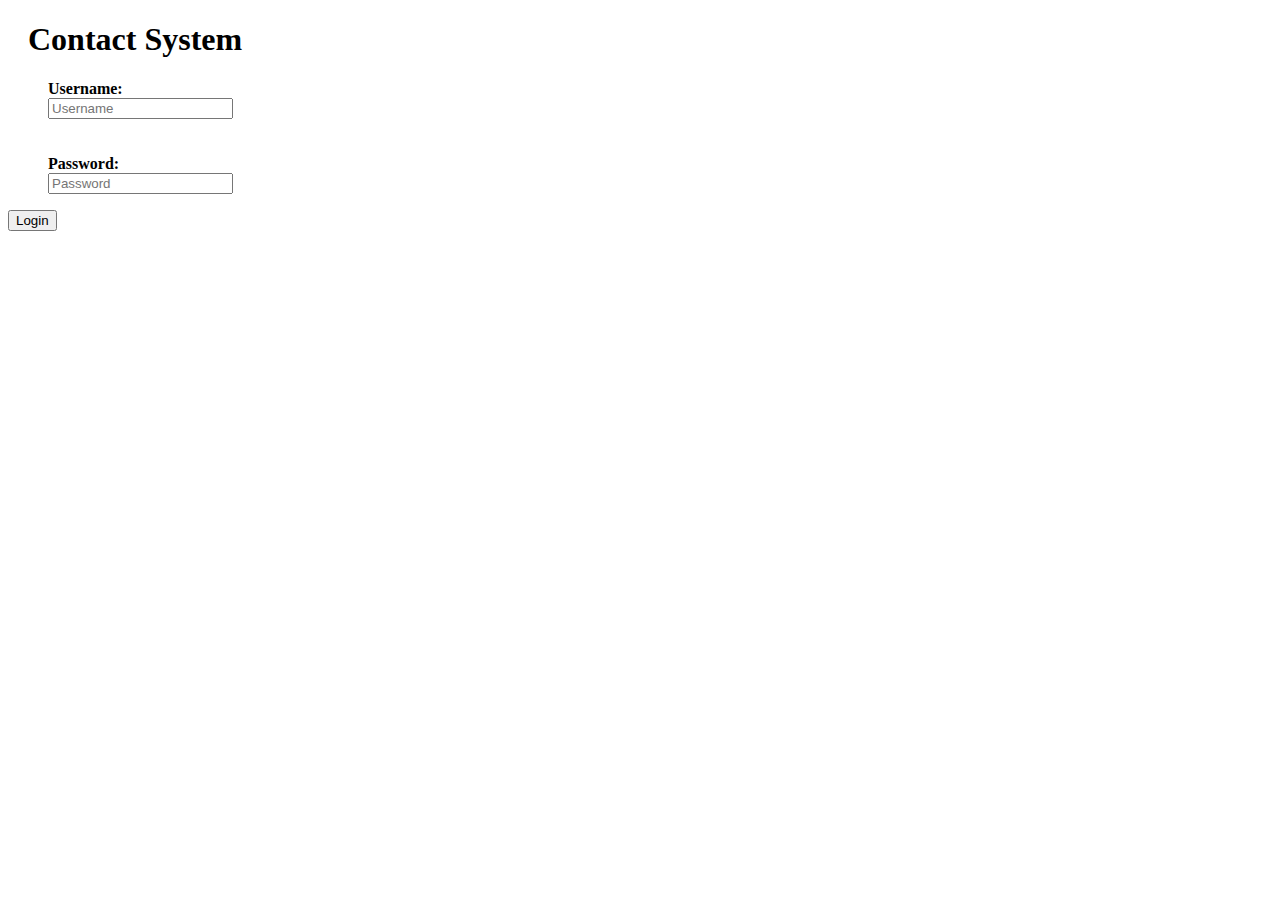
<file: Testing-AddingContact/index.html>
<!DOCTYPE html>
<html lang="en">
<head>
    <meta charset="UTF-8">
    <meta name="viewport" content="width=device-width, initial-scale=1.0">
    <title>Login to Home Page</title>
    <link rel="stylesheet" href="style.css">
    <link rel="icon" type="image/jpg" href="images/lock.jpg">
</head>
<body>
<header>
    <h1>Contact System</h1>
</header>

<div class="login">
<form action="includes/authenticate.php" method="post">
    <ul>
        <label for="Username"><b>Username:</b></label>
        <li><input type="text" name="uid" placeholder="Username" required></li>
       <br></br>
        <label for="Password"><b>Password:</b></label>
        <li><input type="password" name="pwd" placeholder="Password" required></li>
    </ul>

    <input type="submit" value="Login">
</form>
</div>
</body>
</html>
</file>
<file: Testing-AddingContact/style.css>
ul {
    list-style: none;
}

.CreateContactForm{
    display: inline-block;
    text-align: center;
}

header {
    margin-left: 20px;
}
</file>
